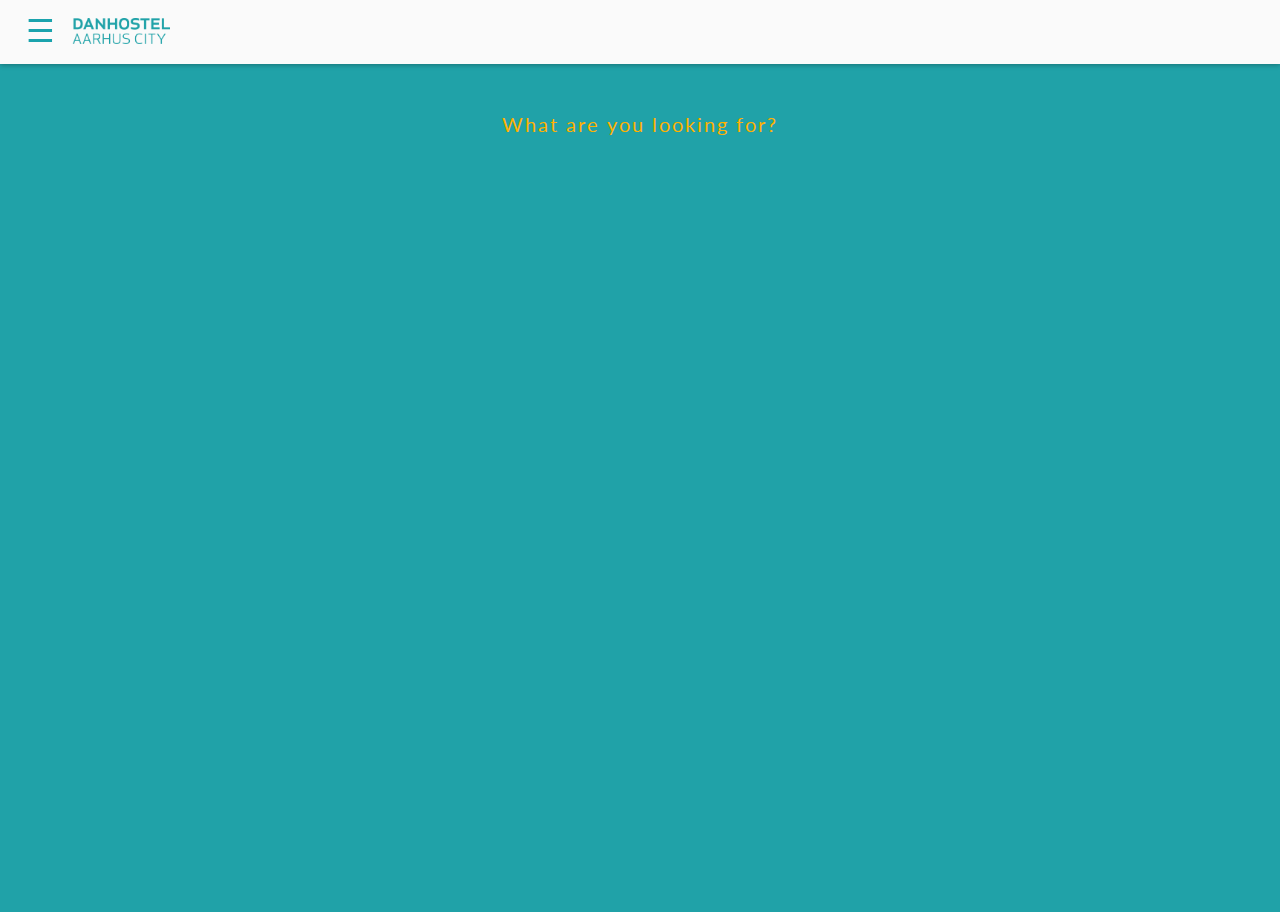
<file: index.html>
<!DOCTYPE html>
<html lang="en">

<head>
    <meta charset="UTF-8">
    <meta http-equiv="X-UA-Compatible" content="IE=edge">
    <meta name="viewport" content="width=device-width, initial-scale=1">
    <title>CSS Only Mobile Push Menu Demo</title>
    <link rel="stylesheet" href="https://fonts.googleapis.com/css?family=Lato:100,200,300,400,700">
    <link rel="stylesheet" href="css/style.css">
    <script src="https://ajax.googleapis.com/ajax/libs/jquery/3.3.1/jquery.min.js"></script>
    <!--[if lt IE 9]>
  	<script src="https://oss.maxcdn.com/html5shiv/3.7.3/html5shiv.min.js"></script>
  	<script src="https://oss.maxcdn.com/respond/1.4.2/respond.min.js"></script>
  <![endif]-->
    <script>
        $(document).ready(function() {
            $("#food").click(function() {
                $("#foood").slideToggle("slow");
            });
        });

        $(document).ready(function() {
            $("#drinks").click(function() {
                $("#drinkss").slideToggle("slow");
            });
        });

        $(document).ready(function() {
            $("#night").click(function() {
                $("#nightt").slideToggle("slow");
            });
        });

        $(document).ready(function() {
            $("#shopping").click(function() {
                $("#shoppingg").slideToggle("slow");
            });
        });

        $(document).ready(function() {
            $("#sight").click(function() {
                $("#sightt").slideToggle("slow");
            });
        });

        $(document).ready(function() {
            $("#hangouts").click(function() {
                $("#hangoutss").slideToggle("slow");
            });
        });

        $(document).ready(function() {
            $("#well").click(function() {
                $("#welll").slideToggle("slow");
            });
        });

        $(document).ready(function() {
            $("#sport").click(function() {
                $("#sportt").slideToggle("slow");
            });
        });

        $(document).ready(function() {
            $("#art").click(function() {
                $("#artt").slideToggle("slow");
            });
        });

    </script>
</head>

<body>
    <!-- Mobile Bar -->
    <input type="checkbox" class="toggle-nav" id="toggle-nav">
    <div class="mobile-bar">
        <label for="toggle-nav"></label>
        <img src="img/Danhostel_Aarhuscity_blaa_web.png">
    </div>
    <!-- Container -->
    <div class="container">

        <!-- Header -->
        <header class="header">
            <nav>
                <ul>
                    <li id="econ"><a href="#">E-Concierge</a></li>
                    <li><a href="index.html">City guide</a></li>
                    <li><a href="#">Find back home</a></li>
                    <li><a href="#">Order a Taxi</a></li>
                    <li><a href="#">Order wake-up</a></li>
                    <li><a href="#">Reception</a></li>
                    <li><a href="#">Hallo Café</a></li>
                    <li><a href="#">About this app</a></li>
                </ul>
            </nav>
        </header>

        <!-- Container -->
        <section class="content">
            <div id="headerz">
                <h1>What are you looking for?</h1>
            </div>
            <ul id="sog">
                <li id="food">Food</li>
                <div class="subm">
                    <li id="foood">
                        <a href="fastfood.html">All</a><br>
                        <a href="fastfood.html">Sweets & Snacks</a><br>
                        <a href="fastfood.html">Breakfast</a><br>
                        <a href="fastfood.html">Lunch</a><br>
                        <a href="fastfood.html">Fast Food</a><br>
                        <a href="#">Casual dining</a><br>
                        <a href="#">Fine dining</a></li>
                </div>
                <li id="drinks">Drinks</li>
                <div class="subm">
                    <li id="drinkss">
                        <a href="#">All</a><br>
                        <a href="#">Coffee</a><br>
                        <a href="#">Juice & Smoothies</a><br>
                        <a href="#">Cocktails</a> <br>
                        <a href="#">Wine</a><br>
                        <a href="#">Beer</a><br></li>
                </div>
                <li id="night">Nightlife</li>
                <div class="subm">
                    <li id="nightt"><a href="#">All</a>
                        <br>
                        <a href="#">Pubs</a><br>
                        <a href="#">Bars</a> <br>
                        <a href="#">Night clubs</a><br>
                        <a href="#">Live music</a><br></li>
                </div>
                <li id="shopping">Shopping</li>
                <div class="subm">
                    <li id="shoppingg"><a href="#">All</a>
                        <br>
                        <a href="#">Womens fashion</a> <br>
                        <a href="#">Mens fashion</a><br>
                        <a href="#">Kids fashion</a><br>
                        <a href="#">Jewelry & watches</a><br>
                        <a href="#">Electronics</a></li>
                </div>
                <li id="sight">Sightseeing</li>
                <div class="subm">
                    <li id="sightt"><a href="#">All</a>
                        <br> <a href="#">Amusement</a><br>
                        <a href="#">Architecture</a><br>
                        <a href="#">Museums</a><br>
                        <a href="#">History</a><br></li>
                </div>
                <li id="hangouts">Hang outs</li>
                <div class="subm">
                    <li id="hangoutss"><a href="#">All</a>
                        <br>
                        <a href="#">Secluded</a><br>
                        <a href="#">Crowded</a><br>
                        <a href="#">Nature</a><br>
                        <a href="#">Exclusive</a></li>
                </div>

                <li id="well">Wellness</li>
                <div class="subm">
                    <li id="welll"><a href="#">All</a>
                        <br>
                        <a href="#">Hair Salons</a><br>
                        <a href="#">Nail Salons</a><br>
                        <a href="#">Feet Salons</a><br>
                        <a href="#">Skin care</a><br>
                        <a href="#">Massage</a><br>
                        <a href="#">Kiropractor</a><br>
                        <a href="#">Pharmacy</a><br>
                        <a href="#">Fitness</a></li>
                </div>
                <li id="sport">Sport</li>
                <div class="subm">
                    <li id="sportt"><a href="#">Sports on TV</a><br>
                        <a href="#">Sports bars</a> <br>
                        <a href="#">Live sports</a><br>
                        <a href="#">Play yourself</a></li>
                </div>
                <li id="art">Art</li>
                <div class="subm">
                    <li id="artt"><a href="#">All</a>
                        <br>
                        <a href="#">Museums</a> <br>
                        <a href="#">Galleries</a></li>
                </div>
            </ul>
        </section>
    </div>
</body>

</html>
</file>
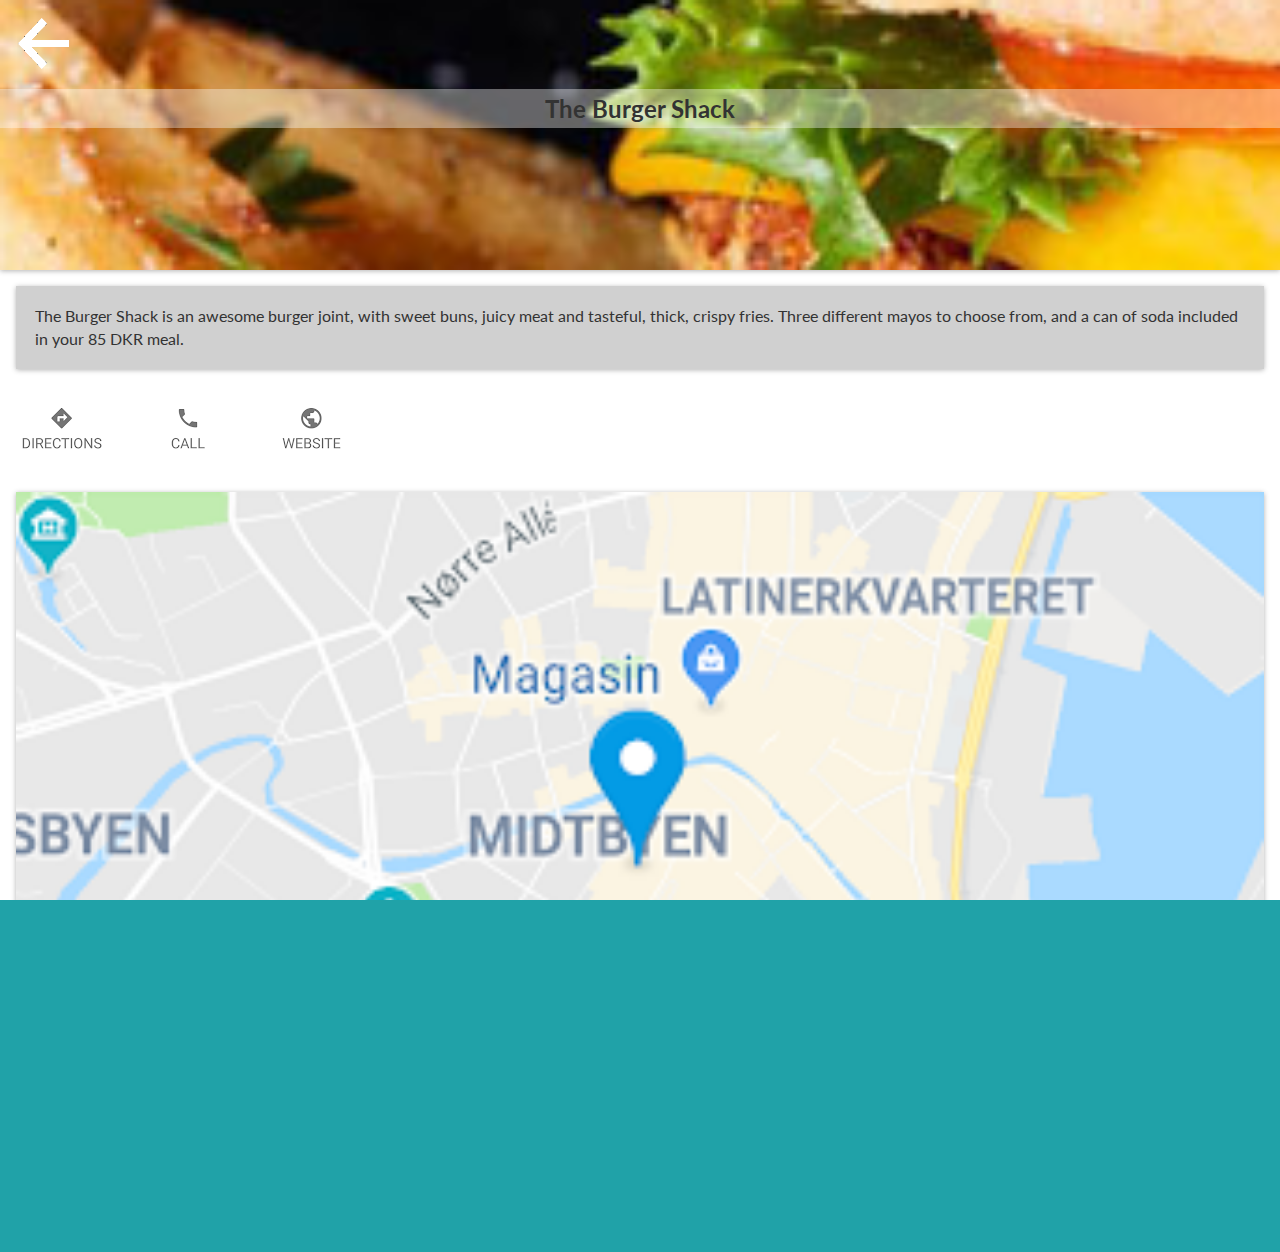
<file: burgershack.html>
<!DOCTYPE html>
<html lang="en">

<head>
    <meta charset="UTF-8">
    <meta http-equiv="X-UA-Compatible" content="IE=edge">
    <meta name="viewport" content="width=device-width, initial-scale=1">
    <title>CSS Only Mobile Push Menu Demo</title>
    <link rel="stylesheet" href="https://fonts.googleapis.com/css?family=Lato:100,200,300,400,500,600,700">
    <link rel="stylesheet" href="css/style.css">
    <script src="https://ajax.googleapis.com/ajax/libs/jquery/3.3.1/jquery.min.js"></script>
    <!--[if lt IE 9]>
  	<script src="https://oss.maxcdn.com/html5shiv/3.7.3/html5shiv.min.js"></script>
  	<script src="https://oss.maxcdn.com/respond/1.4.2/respond.min.js"></script>
  <![endif]-->
    <style>
        body {
            background-color: #fff;
            margin: 0;
            padding: 0;
            bottom: 0;
            top: 0;
        }

        @-webkit-keyframes fromAbove {
            0% {
                -webkit-transform: scale(1.2) translate3d(0, 0, 0);
                transform: scale(1.2) translate3d(0, 0, 0);
                opacity: 0
            }
        }

        @keyframes fromAbove {
            0% {
                -webkit-transform: scale(1.2) translate3d(0, 0, 0);
                transform: scale(1.2) translate3d(0, 0, 0);
                opacity: 0
            }
        }

        div#foto {
            background-image: url(css/img/sjak.png);
            background-attachment: fixed;
            background-size: cover;
            background-repeat: no-repeat;
            width: 100%;
            height: 30%;
            -webkit-box-shadow: 0px 1px 5px rgba(0, 0, 0, 0.3);
            box-shadow: 0px 1px 5px rgba(0, 0, 0, 0.3);

        }

        #foto img {
            width: 4%;
            margin: 1.1em;
        }

        div#ab {
            background-color: #d0d0d0;
            position: sticky;
            z-index: 1;
            padding: 1.2em;
            margin: 1em;
            -webkit-box-shadow: 0px 1px 5px rgba(0, 0, 0, 0.3);
            box-shadow: 0px 1px 5px rgba(0, 0, 0, 0.3);
        }

        h2 {
            text-align: center;
            background-color: rgba(255, 255, 255, 0.38);
            padding: .2em;
        }

        div#flex {
            display: flex;
            flex-direction: row;
            width: 100%;
        }

        #flex img {
            padding: 1.4em;
            padding-bottom: 1.5em;
        }

        #shackmap {
            margin: 1em;

        }

        #shackmap img {
            width: 100%;
            height: auto;
            -webkit-box-shadow: 0px 1px 5px rgba(0, 0, 0, 0.3);
            box-shadow: 0px 1px 5px rgba(0, 0, 0, 0.3);
        }
    </style>
</head>

<body>
    <header>
    </header>
    <div id="foto">
        <a href="fastfood.html"><img src="img/arrowwhite.png"></a>
        <h2>The Burger Shack</h2>
    </div>
    <div id="ab">
        <p>The Burger Shack is an awesome burger joint, with sweet buns, juicy meat and tasteful, thick, crispy fries. Three different mayos to choose from, and a can of soda included in your 85 DKR meal.</p>
    </div>
    <div id="flex">
        <a href="https://www.google.dk/maps/place/The+Burger+Shack/@56.1552238,10.203131,17z/data=!3m1!4b1!4m5!3m4!1s0x464c3f93c4c23eff:0x3190d59fc950917f!8m2!3d56.1552238!4d10.2053197"><img src="img/directions.png"></a>
        <a href="tel:+45-23-45-67-27" rel="nofollow"><img src="img/call.png"></a>
        <a href="https://burgershack.dk/"><img src="img/website.png"></a>
    </div>
    <div id="shackmap"><a href="https://www.google.dk/maps/place/The+Burger+Shack/@56.1552238,10.203131,17z/data=!3m1!4b1!4m5!3m4!1s0x464c3f93c4c23eff:0x3190d59fc950917f!8m2!3d56.1552238!4d10.2053197">
        <img src="img/shackmap.png"></a></div>

    <script>
        window.onscroll = function() {
            myFunction()
        };

        var header = document.getElementById("myHeader");
        var sticky = header.offsetTop;

        function myFunction() {
            if (window.pageYOffset > sticky) {
                header.classList.add("sticky");
            } else {
                header.classList.remove("sticky");
            }
        }
    </script>

</body>

</html>
</file>
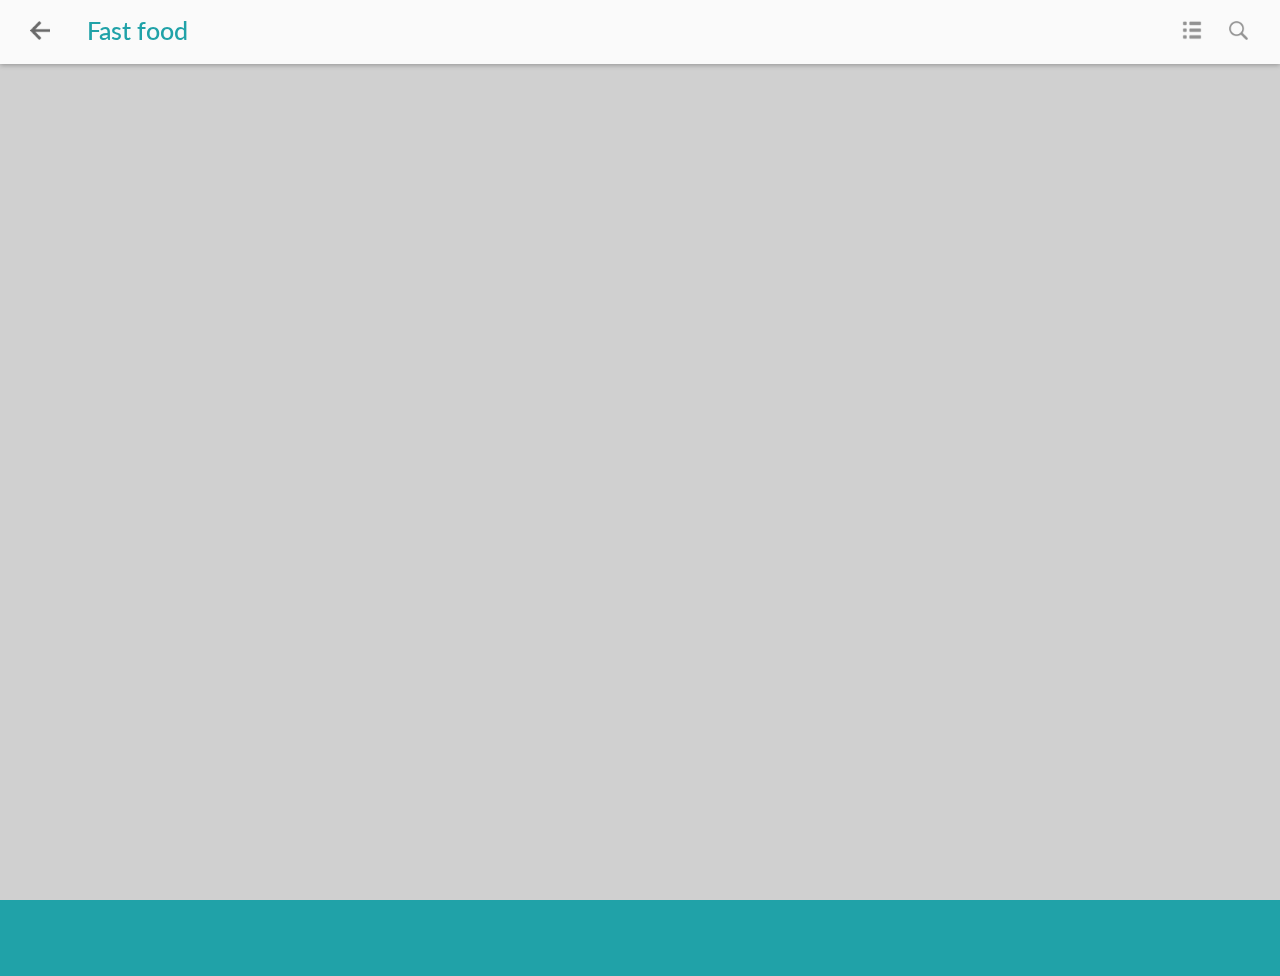
<file: fastfoodmap.html>
<!DOCTYPE html>
<html lang="en">

<head>
    <meta charset="UTF-8">
    <meta http-equiv="X-UA-Compatible" content="IE=edge">
    <meta name="viewport" content="width=device-width, initial-scale=1">
    <title>CSS Only Mobile Push Menu Demo</title>
    <link rel="stylesheet" href="https://fonts.googleapis.com/css?family=Lato:100,200,300,400,500,600,700">
    <link rel="stylesheet" href="css/style.css">
    <script src="https://ajax.googleapis.com/ajax/libs/jquery/3.3.1/jquery.min.js"></script>
    <script src='https://api.tiles.mapbox.com/mapbox-gl-js/v0.46.0/mapbox-gl.js'></script>
    <link href='https://api.tiles.mapbox.com/mapbox-gl-js/v0.46.0/mapbox-gl.css' rel='stylesheet' />
    <!--[if lt IE 9]>
  	<script src="https://oss.maxcdn.com/html5shiv/3.7.3/html5shiv.min.js"></script>
  	<script src="https://oss.maxcdn.com/respond/1.4.2/respond.min.js"></script>
  <![endif]-->
    <style>
        body {
            margin: 0;
            padding: 0;
            background-color: #d0d0d0;
        }

        .mobile-bar {
            padding: .2em;
        }

        .mobile-bar img {
            float: left;
            width: 1.2em;
            margin-left: 1.7em;
        }

    </style>
</head>

<body>
    <!-- Mobile Bar -->
    <div class="mobile-bar">
        <a href="index.html"><img src="img/arrow.png"></a>
        <h4>Fast food</h4>
        <div id="fr">
            <a href="fastfood.html"><img src="img/list.png"></a>
            <a href="#"><img src="img/search.png"></a>
        </div>
    </div>
    <!-- Container -->
    <div class="container">

        <!-- Header -->
        <header class="header">
            <nav>
                <ul>
                    <li id="econ"><a href="#">E-Concierge</a></li>
                    <li><a href="index.html">City guide</a></li>
                    <li><a href="#">Tour roulette</a></li>
                    <li><a href="#">Socialize</a></li>
                    <li><a href="#">Find back home</a></li>
                    <li><a href="#">Taxi</a></li>
                    <li><a href="#">Wake-up</a></li>
                    <li><a href="#">Reception</a></li>
                    <li><a href="#">Room key</a></li>
                </ul>
            </nav>
        </header>

    </div>
    <br><br><br><br>
    <div id='map'></div>
    <script>
        mapboxgl.accessToken = 'pk.eyJ1IjoicG90c2tpIiwiYSI6ImNqbjBwcmxqOTNwY3Uza3BudjhmZnBnZmkifQ.2MOUMucAI0IqrBQnYecTDA';
        const map = new mapboxgl.Map({
            container: 'map',
            style: 'mapbox://styles/potski/cjn0psxns4le12smq5s2hj8ex',
            center: [10.205095, 56.155946],
            zoom: 14.0
        });
        // Add geolocate control to the map.
        map.addControl(new mapboxgl.GeolocateControl({
            positionOptions: {
                enableHighAccuracy: true
            },
            trackUserLocation: true
        }));

    </script>
</body>

</html>
</file>
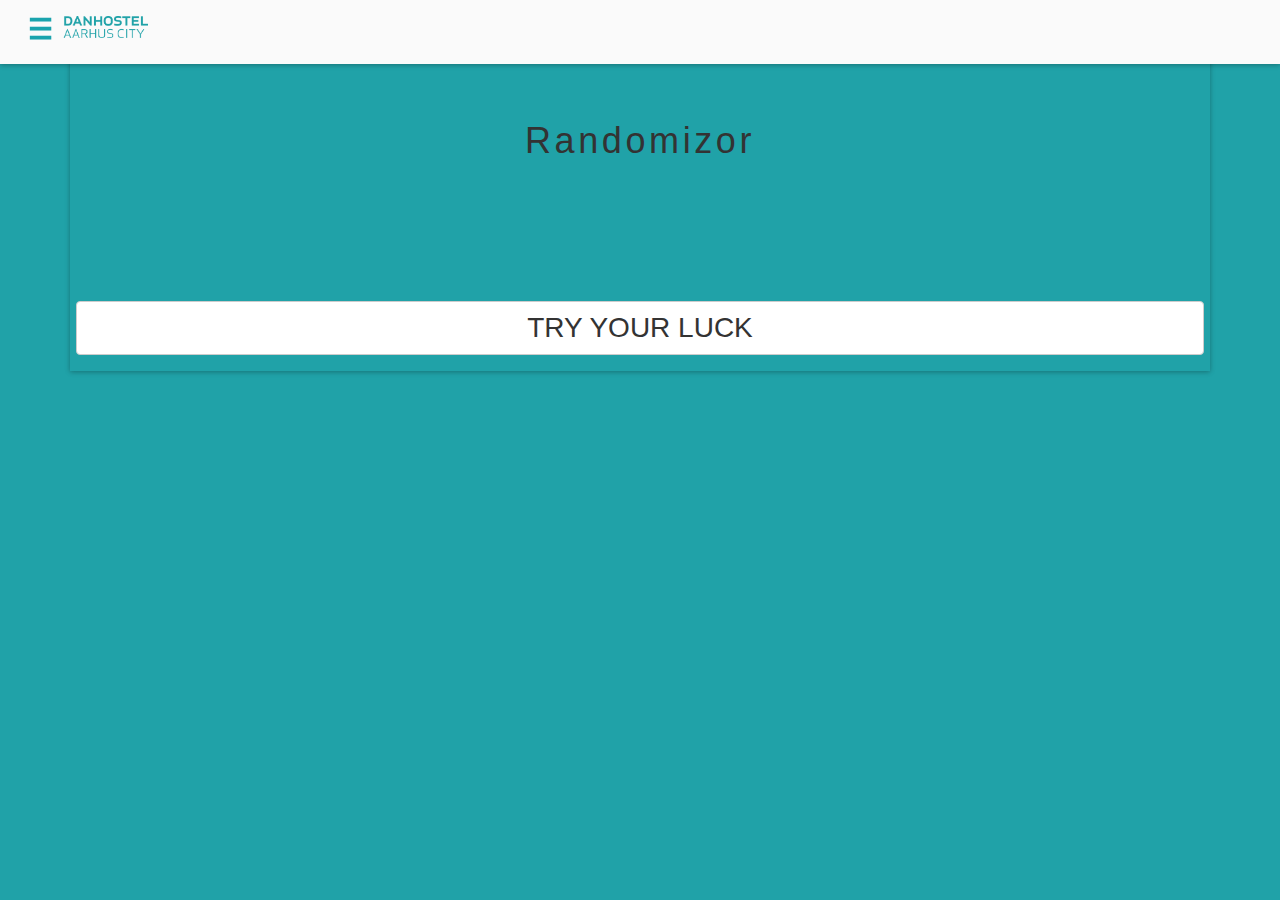
<file: random.html>
<!DOCTYPE html>
<html>

<head>
    <meta charset="UTF-8">
    <meta http-equiv="X-UA-Compatible" content="IE=edge">
    <meta name="viewport" content="width=device-width, initial-scale=1">
    <title>CSS Only Mobile Push Menu Demo</title>
    <link rel="stylesheet" href="https://fonts.googleapis.com/css?family=Lato:100,200,300,400,700">
    <link rel="stylesheet" href="css/style.css">
    <script src="https://ajax.googleapis.com/ajax/libs/jquery/2.1.1/jquery.min.js"></script>
    <link rel="stylesheet" href="https://maxcdn.bootstrapcdn.com/font-awesome/4.3.0/css/font-awesome.min.css">
    <link rel="stylesheet" href="https://maxcdn.bootstrapcdn.com/bootstrap/3.3.4/css/bootstrap.min.css">
    <style>
        /*Set height to that of one .new-link element and hid overflow*/

        body {
            background-color: #20a2a8;
        }

        #spin {
            font-size: 2em;

        }

        button {
            width: 100%;
            padding: 2em;
        }

        .wheel {
            width: 100%;
            padding: 1em;
            font-size: 20px;
            text-align: center;
            height: 2.6em;
            margin-bottom: 2em;
            overflow: hidden;
        }

        .wheel a {
            padding: 1em;
        }

        .wheel .fa {
            display: block;
            padding: 1em;
            font-size: 4em;
            margin-bottom: 1.5em;
        }
    </style>
    <script>
        var results = [
            'Den Gamle By',
            'Godsbanen',
            'Ris Skov',
            'Kanotur',
            'Botanisk Have',
            'Kulbroen'
            'Vox Hall'
            'Cafe Paradis'
        ];



        // Get a random symbol class
        function getRandomIndex() {
            return jQuery.rand(results);
        }
        (function($) {
            $.rand = function(arg) {
                if ($.isArray(arg)) {
                    return arg[$.rand(arg.length)];
                } else if (typeof arg === "number") {
                    return Math.floor(Math.random() * arg);
                } else {
                    return 4; // chosen by fair dice roll
                }
            };
        })(jQuery);

        // Listen for "hold"-button clicks
        $(document).on("click", ".wheel button", function() {
            var button = $(this);
            button.toggleClass("active");
            button.parent().toggleClass("hold");
            button.blur(); // get rid of the focus
        });

        $(document).on("click", "#spin", function() {
            // get a plain array of symbol elements
            var symbols = $(".wheel").not(".hold").get();

            if (symbols.length === 0) {
                alert("All wheels are held; there's nothing to spin");
                return; // stop here
            }

            var button = $(this);

            // get rid of the focus, and disable the button
            button.prop("disabled", true).blur();

            // counter for the number of spins
            var spins = 0;

            // inner function to do the spinning
            function update() {
                for (var i = 0, l = symbols.length; i < l; i++) {
                    $('.wheel').html();
                    //Switched append to prepend
                    $('.wheel').prepend('<div style="display: none;" class="new-link" name="link[]"><input type="text" value="' + getRandomIndex() + '" /></div>');
                    //Using "first-of-type" rather than "last"
                    $('.wheel').find(".new-link:first-of-type").slideDown("fast");

                }

                if (++spins < 50) {
                    // set a new, slightly longer interval for the next update. Makes it seem like the wheels are slowing down
                    setTimeout(update, 10 + spins * 2);
                } else {
                    // re-enable the button
                    button.prop("disabled", false);
                }
            }

            // Start spinning
            setTimeout(update, 1);
        });

        // set the wheels to random symbols when the page loads
        $(function() {
            $(".wheel i").each(function() {
                this.className = getRandomIndex(); // not using jQuery for this, since we don't need to
            });
        });
    </script>
</head>

<body>
    <!-- Mobile Bar -->
    <input type="checkbox" class="toggle-nav" id="toggle-nav">
    <div class="mobile-bar">
        <label for="toggle-nav"></label>
        <img src="img/Danhostel_Aarhuscity_blaa_web.png">
    </div>
    <!-- Container -->
    <div class="container">

        <!-- Header -->
        <header class="header">
            <nav>
                <ul>
                    <li id="econ"><a href="#">E-Concierge</a></li>
                    <li><a href="index.html">Our Aarhus favorites</a></li>
                    <li><a href="random.html">Something random</a></li>
                    <li><a href="#">Socialize with guests</a></li>
                    <li><a href="#">Find back home</a></li>
                    <li><a href="#">Taxi</a></li>
                    <li><a href="#">Wake-up</a></li>
                    <li><a href="#">Reception</a></li>
                    <li><a href="#">Room key</a></li>
                </ul>
            </nav>
        </header>

        <!-- Container -->
        <section class="content">
            <div id="headerz">
                <h1>Randomizor</h1>
            </div>

            <div id="wheels">
                <div class="wheel clearfix"></div>
                <!-- add more wheels if you want; just remember to update the width in the CSS -->
            </div>

            <p class="text-center"><button id="spin" type="button" class="btn btn-default">TRY YOUR LUCK</button> </p>
        </section>
    </div>
</body>

</html>
</file>
<file: css/style.css>
﻿@charset "UTF-8";

/** Base **/

*,
*:before,
*:after {
    padding: 0;
    margin: 0;
    -webkit-box-sizing: border-box;
    box-sizing: border-box;
}

html,
body {
    width: 100%;
    height: 100%;
    overflow-x: hidden;
    background-color: #20a2a8;
    font-family: 'Lato', sans-serif;
    font-size: 16px;
    color: #333;
}

#map {
    position: absolute;
    width: 100%;
    height: 100%;
}

section {
    margin-bottom: .5em;
    -webkit-box-shadow: 0px 1px 5px rgba(0, 0, 0, 0.3);
    box-shadow: 0px 1px 5px rgba(0, 0, 0, 0.3);
}


#fr {
    float: right;
    padding-right: 1.8em;
}

.chosen {
    text-decoration: underline;
}

.mobile-bar img {
    display: block;
    max-width: 6.1em;
    padding-top: 1.12em;
    margin-left: 4.5em;
}

.results {
    background-color: #fff;
}

.results p {
    color: #bcbcbc;
    font-size: 1em;
    padding-left: 1.em;
    padding: .5em;
    font-weight: 600;
}

.black {
    color: black;
    font-weight: 500;
}

.red {
    padding-left: 1em;
    font-size: .85em;
    color: #d02020;
}

.white {
    font-size: 1.4em;
    color: white;
}

.green {
    padding-left: 1em;
    font-size: .85em;
    color: #20a854;
}

#scrolling {
    /* Carousel Frame */
    overflow: hidden;
}

#scrolling ul {
    margin: 0;
    padding: 0;
    list-style-type: none;
    position: absolute;
    -webkit-transform-style: preserve-3d;
    -ms-transform-style: preserve-3d;
    transform-style: preserve-3d;
}

#scrolling li {
    float: left;
}

#ff1 {
    background-image: url(img/burgershack.jpg);
    background-position: center;
    background-repeat: no-repeat;
    background-size: cover;
    background-color: white;
    padding-top: 5em;
    color: white;
    font-size: 1.2em;
}

#ff2 {
    background-image: url(img/byenspita.png);
    background-position: bottom;
    background-color: white;
    background-repeat: no-repeat;
    background-size: cover;
    padding-top: 5em;
    color: white;
    font-size: 1.2em;
}


#ff3 {
    background-image: url(img/sharwarmabar.jpg);
    background-position: left;
    background-color: white;
    background-repeat: no-repeat;
    background-size: cover;
    padding-top: 5em;
    color: white;
    font-size: 1.2em;
}

#ff4 {
    background-image: url(img/streetfood.png);
    background-position: left;
    background-color: white;
    background-repeat: no-repeat;
    background-size: cover;
    padding-top: 5em;
    color: white;
    font-size: 1.2em;
}

#ff5 {
    background-image: url(img/kowloon.png);
    background-position: left;
    background-color: white;
    background-repeat: no-repeat;
    background-size: cover;
    padding-top: 5em;
    color: white;
    font-size: 1.2em;
}

#ff6 {
    background-image: url(img/hotdog.png);
    background-position: left;
    background-color: white;
    background-repeat: no-repeat;
    background-size: cover;
    padding-top: 5em;
    color: white;
    font-size: 1.2em;
}

#foood {
    padding: 50px;
    display: none;
}

#food {
    animation-name: fade;
    animation-duration: 2s;
    animation-fill-mode: forwards;
    animation-delay: 1s;
    opacity: 0;
}

#sog#food:active {
    text-decoration: none;
}

#sog#drinks:active {
    text-decoration: none;
}

#sog#coffee:active {
    text-decoration: none;
}

#sog#nightlife:active {
    text-decoration: none;
}

@keyframes fade {

    0% {
        opacity: 0;
    }
    100% {
        opacity: 1;
    }
}

#drinkss {
    padding: 50px;
    display: none;
}

#drinks {
    animation-name: fade;
    animation-duration: 2s;
    animation-fill-mode: forwards;
    animation-delay: 1250ms;
    opacity: 0;
}

#nightt {
    padding: 50px;
    display: none;
}

#night {
    animation-name: fade;
    animation-duration: 2s;
    animation-fill-mode: forwards;
    animation-delay: 1500ms;
    opacity: 0;
}

#shoppingg {
    padding: 50px;
    display: none;
}

#shopping {
    animation-name: fade;
    animation-duration: 2s;
    animation-fill-mode: forwards;
    animation-delay: 1750ms;
    opacity: 0;
}

#sightt {
    padding: 50px;
    display: none;
}

#sight {
    animation-name: fade;
    animation-duration: 2s;
    animation-fill-mode: forwards;
    animation-delay: 2000ms;
    opacity: 0;
}

#hangoutss {
    padding: 50px;
    display: none;
}

#hangouts {
    animation-name: fade;
    animation-duration: 2s;
    animation-fill-mode: forwards;
    animation-delay: 2250ms;
    opacity: 0;
}

#welll {
    padding: 50px;
    display: none;
}

#well {
    animation-name: fade;
    animation-duration: 2s;
    animation-fill-mode: forwards;
    animation-delay: 2500ms;
    opacity: 0;
}

#sportt {
    padding: 50px;
    display: none;
}

#sport {
    animation-name: fade;
    animation-duration: 2s;
    animation-fill-mode: forwards;
    animation-delay: 2750ms;
    opacity: 0;
}

#artt {
    padding: 50px;
    display: none;
}

#art {
    animation-name: fade;
    animation-duration: 2s;
    animation-fill-mode: forwards;
    animation-delay: 3s;
    opacity: 0;
}

ol,
ul {
    list-style: none;
}

li {
    text-align: left;
    text-decoration: none;
}

#sog li {
    text-align: center;
    color: aliceblue;
    font-size: 2.2em;
    font-weight: 700;
    line-height: 2.3em;
    text-transform: uppercase;
    cursor: pointer;
    letter-spacing: .07em;
    text-decoration: none;
}

.subm {
    font-size: .5em;
}

#sog .subm li {
    margin-top: -2em;
    line-height: 2.9em;
    text-decoration: none;
}

h1 {
    color: #ffb100;
    font-size: 1.23em;
    text-align: center;
    font-weight: 400;
    letter-spacing: .1em;
    animation-name: hmm;
    animation-duration: 14s;
    animation-iteration-count: infinite;
}

#econ {
    color: grey;
    font-weight: 500;
    text-transform: uppercase;
    font-size: .5em;
}



@keyframes hmm {
    0% {
        opacity: 1;
    }

    30% {
        opacity: 1;
    }
    40% {
        opacity: 0;
    }
    60% {
        opacity: 1;
    }

    85% {
        opacity: 0;
    }
    100% {
        opacity: 1;
    }
}

p {
    line-height: 1.4;
}

a {
    color: inherit;
    text-decoration: none;
}

strong {
    color: #274681;
}

::-moz-selection {
    background-color: #141e2f;
    color: white;
}

::selection {
    background-color: #141e2f;
    color: white;
}

/** Mobile Bar **/

.toggle-nav {
    display: none;
}

.mobile-bar {
    width: 100%;
    height: 64px;
    background-color: #fafafa;
    -webkit-box-shadow: 0px 1px 5px rgba(0, 0, 0, 0.3);
    box-shadow: 0px 1px 5px rgba(0, 0, 0, 0.3);
    position: fixed;
    width: 100%;
    z-index: 2;
}

.mobile-bar ul {
    display: flex;
    flex-direction: row;
}

.mobile-bar li {
    font-size: .8em;
    padding: .5em;
    margin-top: -.4em;
    font-weight: 500;
    text-transform: uppercase;
    letter-spacing: .015em;
}

.mobile-bar h4 {
    color: #20a2a8;
    font-size: 1.56em;
    font-weight: 500;
    float: left;
    padding: .49em;
    margin-left: 1em;
}

.mobile-bar label {
    position: fixed;
    top: 0;
    left: 10px;
    width: 60px;
    height: 60px;
    text-align: center;
    cursor: pointer;
    -webkit-transition: -webkit-transform 500ms ease;
    transition: -webkit-transform 500ms ease;
    transition: transform 500ms ease;
    transition: transform 500ms ease, -webkit-transform 500ms ease;
}

.mobile-bar label:after {
    content: "\2630";
    font-size: 2em;
    color: #1aa3ad;
    line-height: 60px;
    -webkit-backface-visibility: hidden;
    backface-visibility: hidden;
    -webkit-transition: color 500ms ease;
    transition: color 500ms ease;
}

/** Slide-Out Effect **/

.toggle-nav:checked ~ .container {
    /** when the checkbox is checked the container slide-out **/
    -webkit-transform: translateX(70%);
    transform: translateX(70%);
    ½ -webkit-transform: translate3d(70%, 0, 0);
    transform: translate3d(70%, 0, 0);
}

/** Label Effect (Menu Icon) **/

.toggle-nav:checked + .mobile-bar label {
    -webkit-transform: rotate(180deg);
    transform: rotate(180deg);
}

.toggle-nav:checked + .mobile-bar label:after {
    color: #f9bb12;
}

/** Container **/

.container {
    position: relative;
    -webkit-transition: -webkit-transform 500ms ease;
    transition: -webkit-transform 500ms ease;
    transition: transform 500ms ease;
    transition: transform 500ms ease, -webkit-transform 500ms ease;
}

/** Header **/

.header {
    position: fixed;
    left: -70%;
    max-width: 470px;
    width: 70%;
    height: 100%;
    background-color: #e6e6e6;
    padding-top: 4em;
}

.header ul {
    text-align: left;
    font-size: 1.4em;
    font-weight: 400;
    text-align: center;
}

.header a {
    display: block;
    padding: 15px;
    border-bottom: 1px solid #eee;
    color: #1aa3ad;
    -webkit-transition: background-color 300ms;
    transition: background-color 300ms;
}

.header a:active {
    background-color: #141e2f;
}

#headerz {
    padding: 1.3em;
}

/** Content **/

.content {
    padding: .4em;
    margin: 0 auto;
    padding-top: 4.5em;
}

.content h1 {
    padding: 20px 0;
}

/** Footer **/

.footer {
    background-color: #000;
    padding: 5px;
    font-size: 0.9em;
    text-align: center;
}

.footer a {
    color: #9C27B0;
    font-weight: 700;
}

.footer a:hover {
    text-decoration: underline;
}

/** Viewport >= 730px **/

@media (min-width: 1930px) {

    .mobile-bar {
        display: none;
    }

    .toggle-nav:checked ~ .container {
        -webkit-transform: translateX(0);
        transform: translateX(0);
    }

    .container {
        -webkit-transition: none;
        transition: none;
    }

    .header {
        position: relative;
        left: 0;
        width: 100%;
        height: auto;
    }

    .header ul {
        font-size: 1.1em;
    }

    .header li,
    .header a {
        display: inline-block;
    }

    .header li {
        margin-right: -6px;
        /** fix the inline-block margin gap **/
    }

    .header a {
        padding: 10px 45px;
        border-bottom: none;
    }

    .header a:hover {
        background-color: #274681;
    }

    .content p {
        padding-bottom: 10px;
    }
}
</file>
